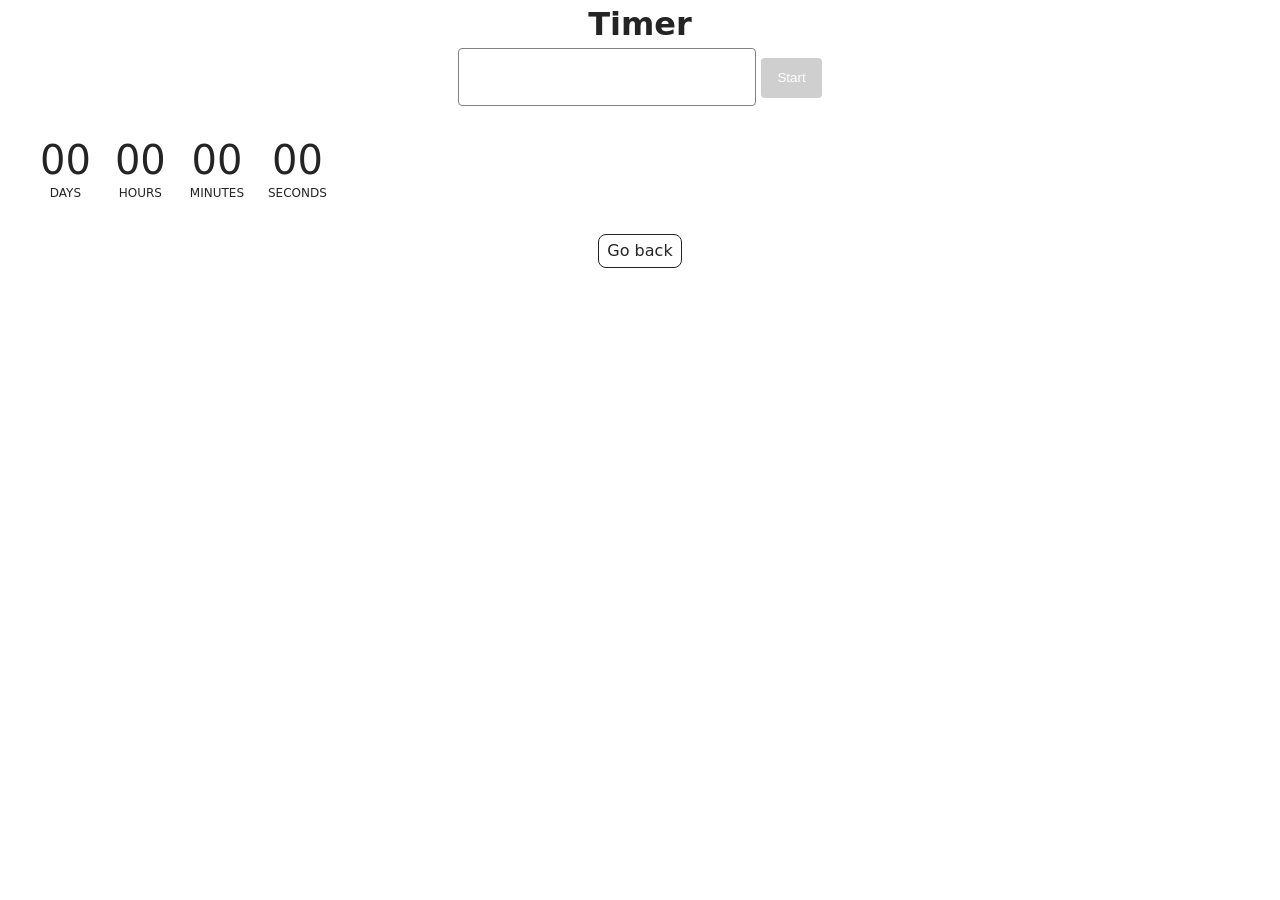
<file: src/1-timer.html>
<!DOCTYPE html>
<html lang="en">

<head>
  <meta charset="UTF-8" />
  <meta http-equiv="X-UA-Compatible" content="IE=edge" />
  <meta name="viewport" content="width=device-width, initial-scale=1.0" />
  <title>Timer</title>
  <link rel="stylesheet" href="./css/styles.css" />
</head>

<body>
  <main>
    <div class="container">
      <h1 class="main-title">Timer</h1>

      <input type="text" id="datetime-picker" />

      <button type="button" data-start disabled>Start</button>

      <div class="timer">
        <div class="field">
          <span class="value" data-days>00</span>
          <span class="label">Days</span>
        </div>

        <div class="field">
          <span class="value" data-hours>00</span>
          <span class="label">Hours</span>
        </div>

        <div class="field">
          <span class="value" data-minutes>00</span>
          <span class="label">Minutes</span>
        </div>

        <div class="field">
          <span class="value" data-seconds>00</span>
          <span class="label">Seconds</span>
        </div>
      </div>

      <a class="back-link" href="./index.html">Go back</a>
    </div>
  </main>

  <script type="module" src="./js/1-timer.js"></script>
</body>

</html>
</file>
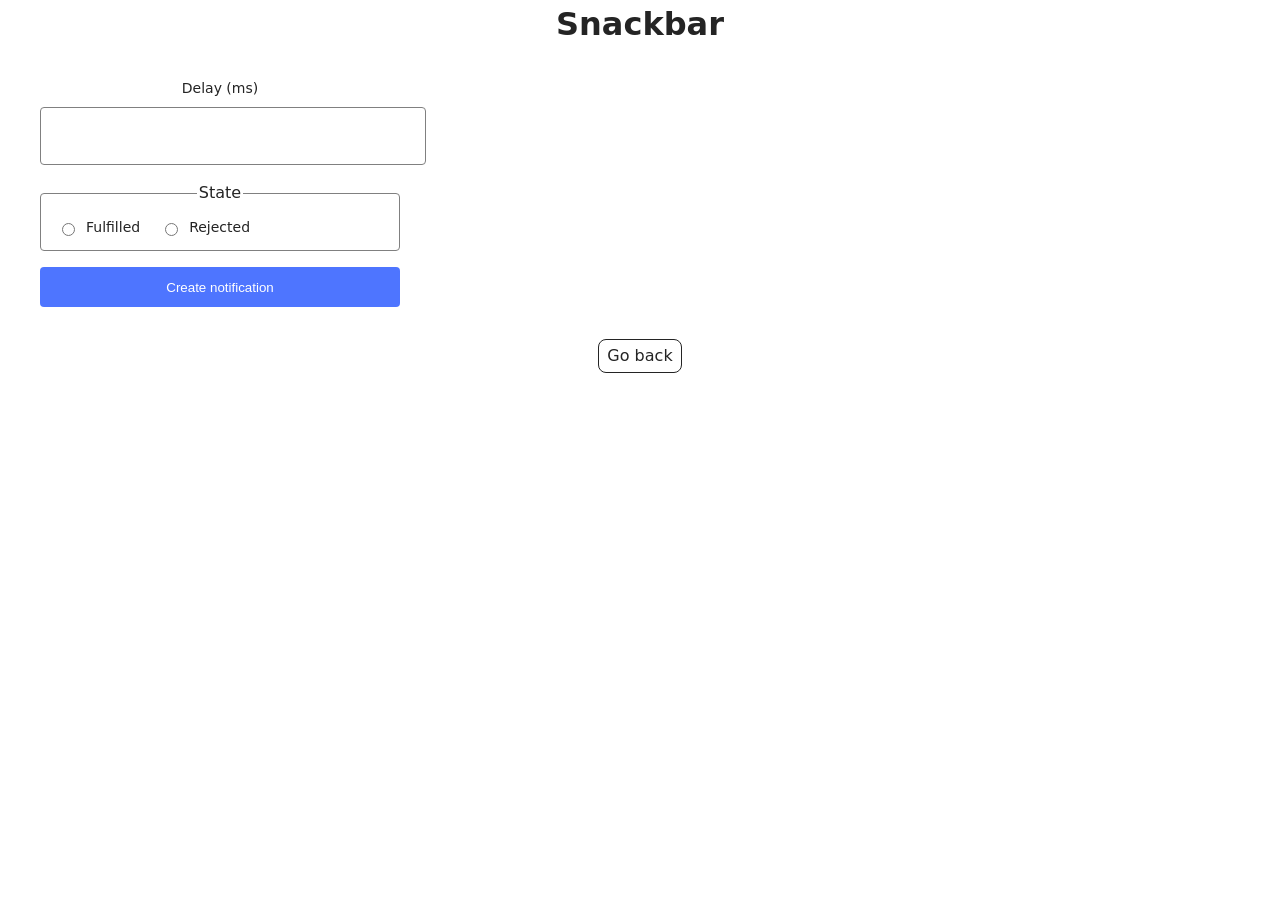
<file: src/2-snackbar.html>
<!DOCTYPE html>
<html lang="en">

<head>
  <meta charset="UTF-8" />
  <meta http-equiv="X-UA-Compatible" content="IE=edge" />
  <meta name="viewport" content="width=device-width, initial-scale=1.0" />
  <title>Snackbar</title>
  <link rel="stylesheet" href="./css/styles.css" />
</head>

<body>
  <main>
    <div class="container">
      <h1 class="main-title">Snackbar</h1>

      <form class="form">
        <label>
          Delay (ms)
          <input type="number" name="delay" required />
        </label>

        <fieldset>
          <legend>State</legend>

          <label>
            <input type="radio" name="state" value="fulfilled" required />
            Fulfilled
          </label>

          <label>
            <input type="radio" name="state" value="rejected" required />
            Rejected
          </label>
        </fieldset>

        <button type="submit">Create notification</button>
      </form>

      <a class="back-link" href="./index.html">Go back</a>
    </div>
  </main>

  <script type="module" src="./js/2-snackbar.js"></script>
</body>

</html>
</file>
<file: src/css/styles.css>
/**
  |============================
  | include css partials with
  | default @import url()
  |============================
*/
/* Common styles */
@import url('./reset.css');
@import url('./base.css');
@import url('./container.css');

/* Sections style */
@import url('./header.css');
@import url('./badges.css');
@import url('./back-link.css');
@import url('./timer.css');
@import url('./snackbar.css');
</file>
